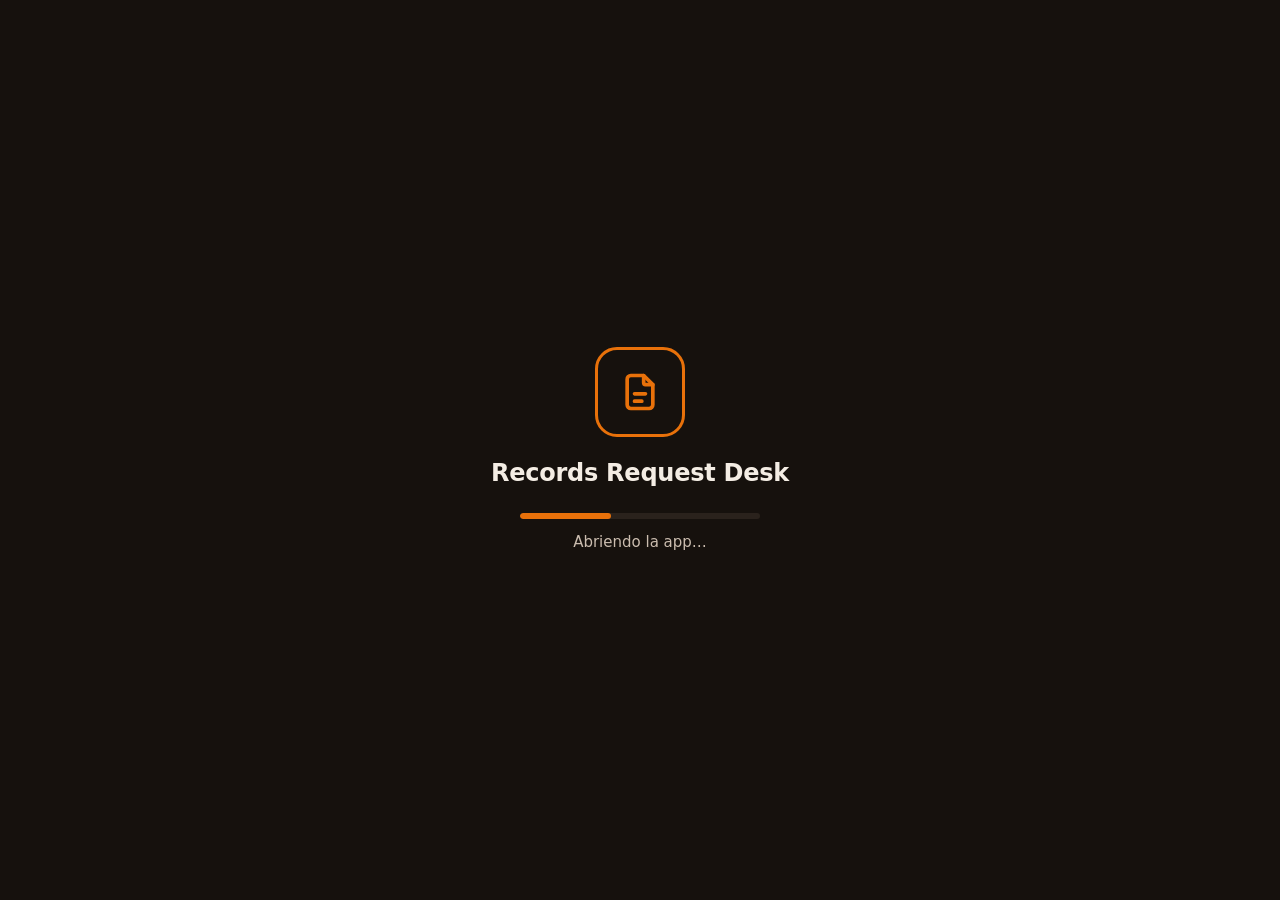
<file: launcher/cargando.html>
<!doctype html>
<html lang="es">
<head>
<meta charset="utf-8">
<title>Records Request Desk</title>
<style>
  html,body{margin:0;height:100%}
  body{display:grid;place-items:center;background:#16110d;color:#f4ede4;font:15px/1.5 "Segoe UI",system-ui,sans-serif}
  .box{text-align:center;padding:24px}
  .logo{width:84px;height:84px;margin:0 auto 18px;border-radius:22px;border:3px solid #e8710a;display:grid;place-items:center;
    animation:pulse 1.6s ease-in-out infinite}
  .logo svg{width:44px;height:44px}
  h1{font-size:24px;margin:0 0 4px;letter-spacing:-.01em}
  p{margin:0;color:#cbbdaf}
  .bar{width:240px;height:6px;border-radius:6px;background:#2a221c;overflow:hidden;margin:22px auto 12px}
  .bar i{display:block;height:100%;width:38%;border-radius:6px;background:#e8710a;animation:slide 1.2s ease-in-out infinite}
  small{color:#a39588}
  @keyframes slide{from{transform:translateX(-110%)}to{transform:translateX(270%)}}
  @keyframes pulse{50%{transform:scale(1.05)}}
</style>
</head>
<body>
<div class="box">
  <div class="logo">
    <svg viewBox="0 0 24 24" fill="none" stroke="#e8710a" stroke-width="2" stroke-linecap="round" stroke-linejoin="round">
      <path d="M14 3v4a1 1 0 0 0 1 1h4"/><path d="M17 21H7a2 2 0 0 1-2-2V5a2 2 0 0 1 2-2h7l5 5v11a2 2 0 0 1-2 2z"/><path d="M9 13h6M9 17h4"/>
    </svg>
  </div>
  <h1>Records Request Desk</h1>
  <div class="bar"><i></i></div>
  <p id="msg">Abriendo la app…</p>
  <small id="sub"></small>
</div>
<script>
  // Espera a que el servidor responda y entra a la app.
  const port = new URLSearchParams(location.search).get("port") || "8501";
  const url = `http://localhost:${port}/`;
  let tries = 0;
  function check() {
    const img = new Image();
    img.onload = () => location.replace(url);
    img.onerror = () => {
      tries += 1;
      if (tries === 8) {
        document.getElementById("msg").textContent = "Preparando todo…";
        document.getElementById("sub").textContent = "La primera vez instala lo necesario y puede tardar un par de minutos.";
      }
      if (tries === 400) {
        document.getElementById("msg").textContent = "La app no arrancó.";
        document.getElementById("sub").textContent = "Revisa el archivo server-errores.log en %LOCALAPPDATA%\\RecordsRequestDesk.";
        return;
      }
      setTimeout(check, 700);
    };
    img.src = `${url}icon.png?t=${Date.now()}`;
  }
  check();
</script>
</body>
</html>
</file>
